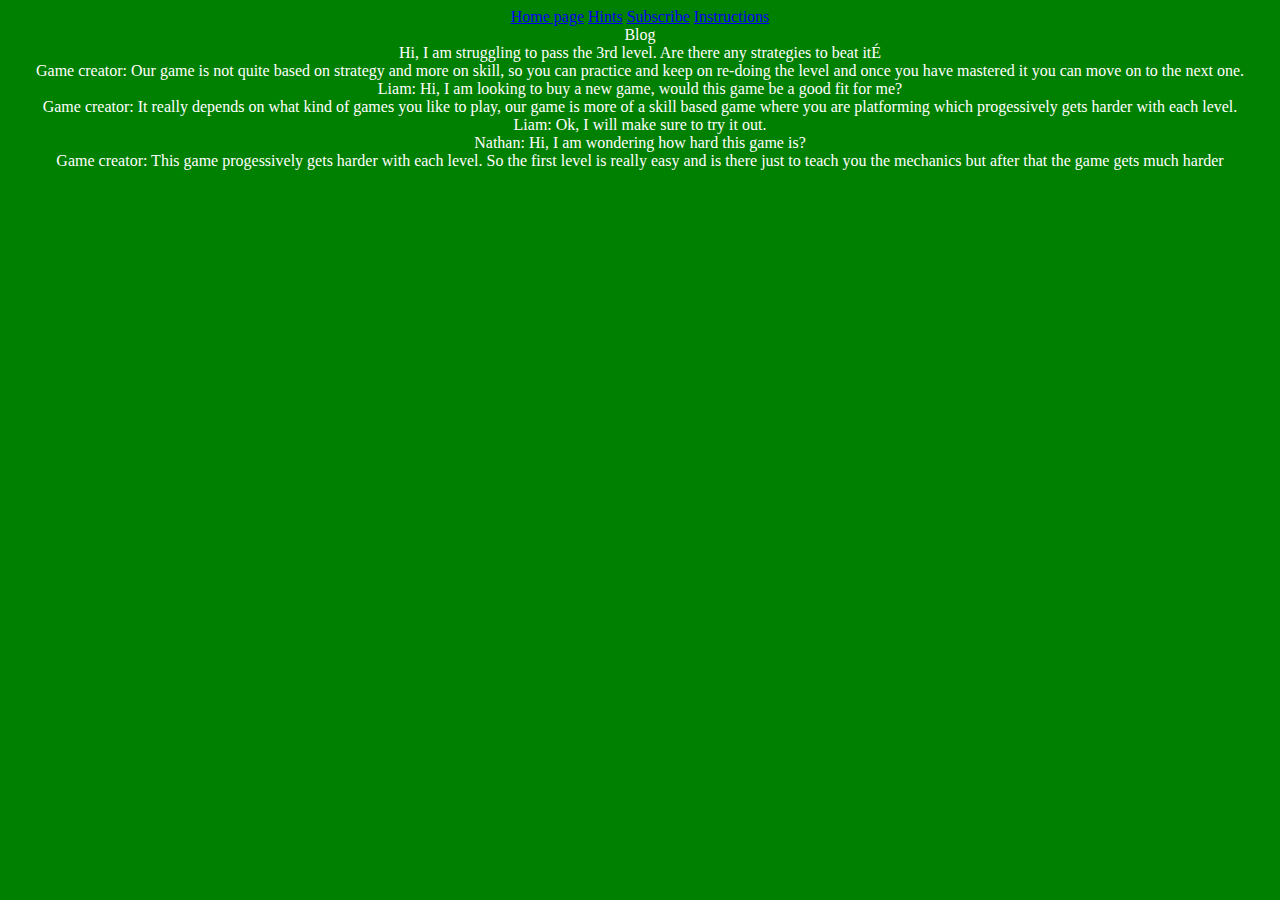
<file: blog.html>
<link rel="stylesheet" href="styles.css">
<center><a href="index.html">Home page</a>
<a href="hints.html">Hints</a>
<a href="subscribe.html">Subscribe</a>
<a href="instructions.html">Instructions</a></center>
<body>
<center>Blog
<br>
 Hi, I am struggling to pass the 3rd level. Are there any strategies to beat itÉ 
<br>
Game creator: Our game is not quite based on strategy and more on skill, so you can practice and keep on re-doing the level and once you have mastered it you can move on to the next one.
<br>
Liam: Hi, I am looking to buy a new game, would this game be a good fit for me?
<br>
Game creator: It really depends on what kind of games you like to play, our game is more of a skill based game where you are platforming which progessively gets harder with each level. 
<br>
Liam: Ok, I will make sure to try it out.
<br>
Nathan: Hi, I am wondering how hard this game is?
<br>
Game creator:  This game progessively gets harder with each level.  So the first level is really easy and is there just to teach you the mechanics but after that the game gets much harder
</center></body>
</file>
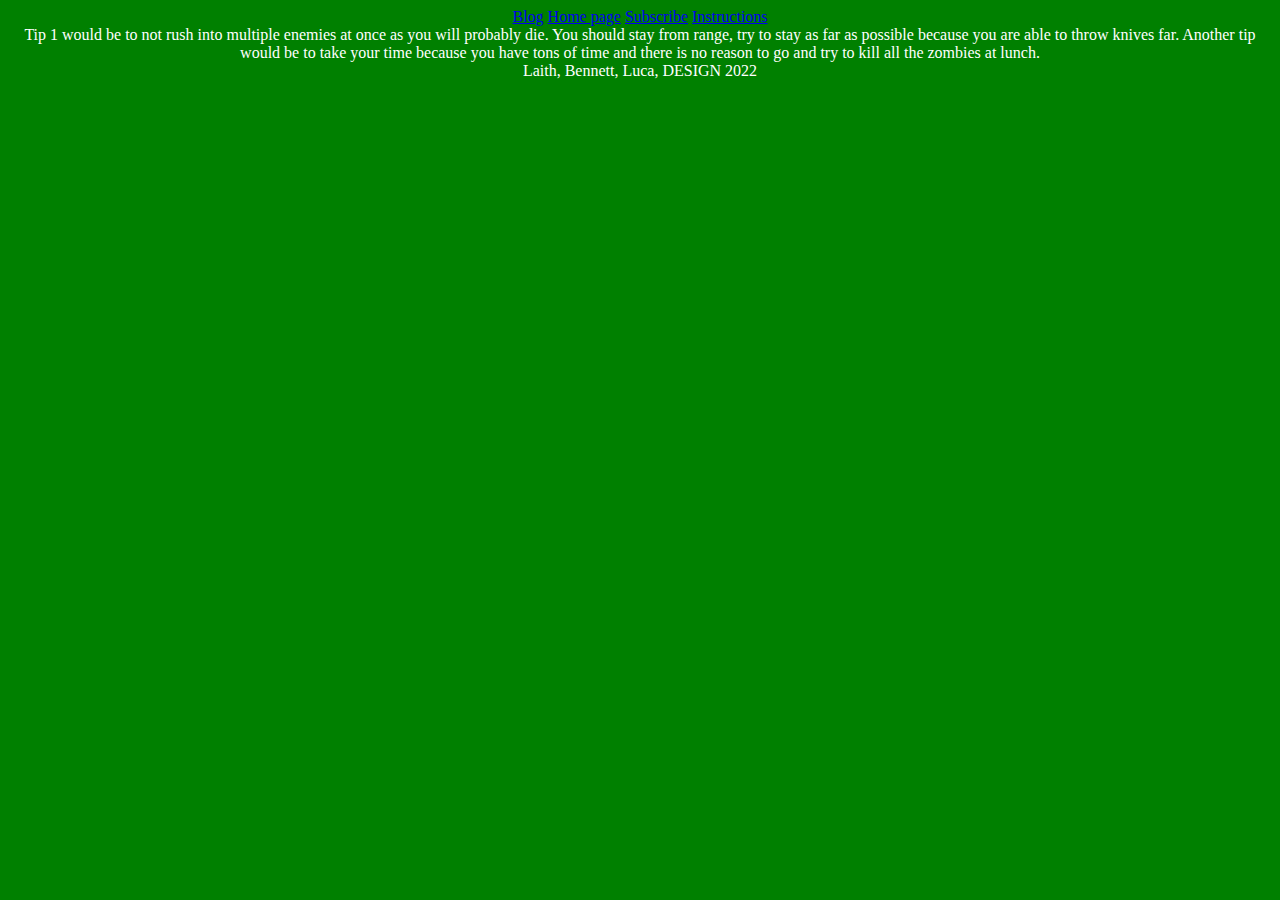
<file: hints.html>
<!DOCTYPE html>
<link rel="stylesheet" href="styles.css">
<center><a href="blog.html">Blog</a>
<a href="index.html">Home page</a>
<a href="subscribe.html">Subscribe</a>
<a href="instructions.html">Instructions</a></center>
<html>
    <body>
        <center>Tip 1 would be to not rush into multiple enemies at once as you will probably die.  You should stay from range, try to stay as far as possible because you are able to throw knives far.  Another tip would be to take your time because you have tons of time and there is no reason to go and try to kill all the zombies at lunch.</center>
<center>Laith, Bennett, Luca, DESIGN 2022</center>
    </body>
</html>
</file>
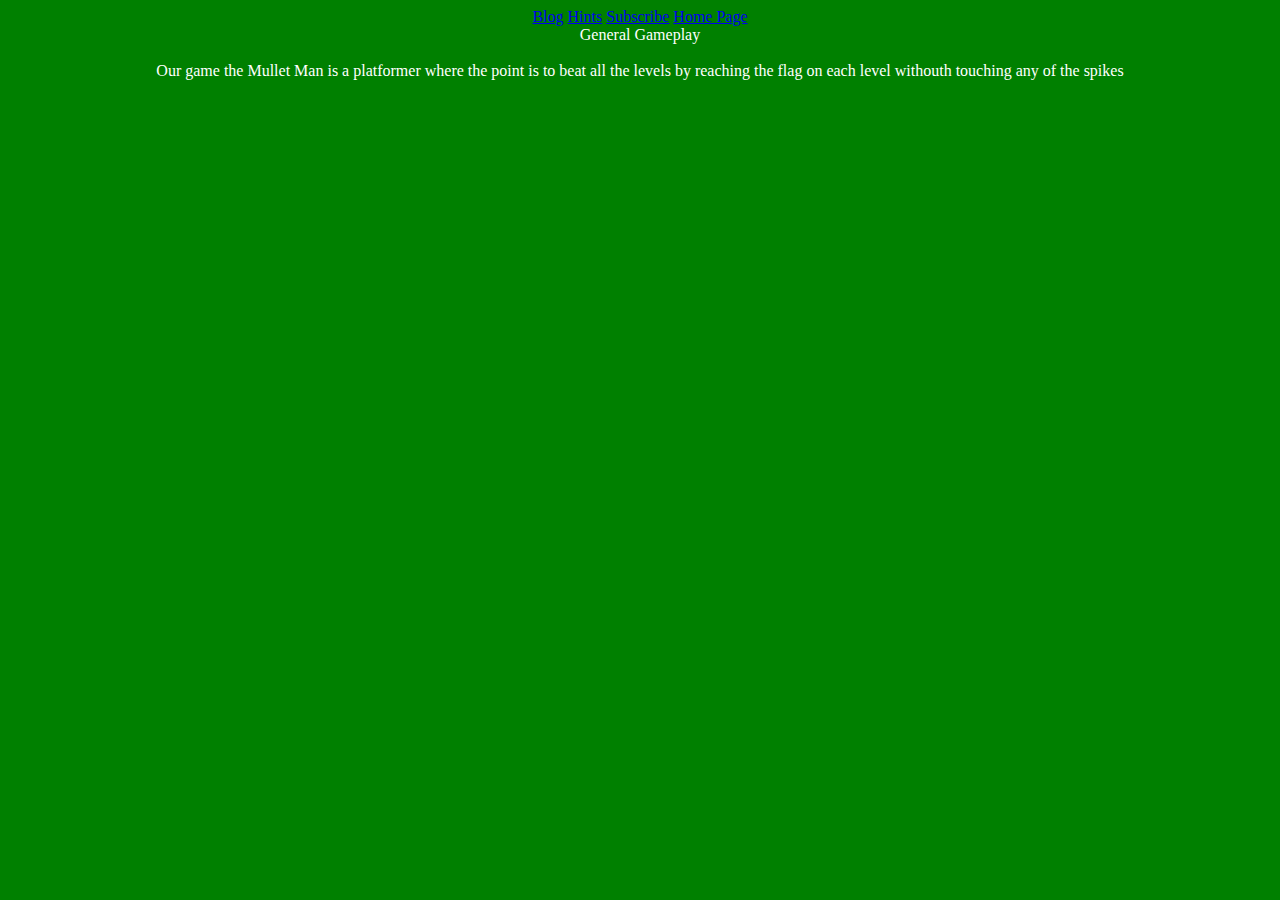
<file: instructions.html>
<!DOCTYPE html>
<link rel="stylesheet" href="styles.css">
<center><a href="blog.html">Blog</a>
<a href="hints.html">Hints</a>
<a href="subscribe.html">Subscribe</a>
<a href="index.html">Home Page</a></center>
<body>
<center>General Gameplay
<br>
<br>
Our game the Mullet Man is a platformer where the point is to beat all the levels by reaching the flag on each level withouth touching any of the spikes
<br></body>
</file>
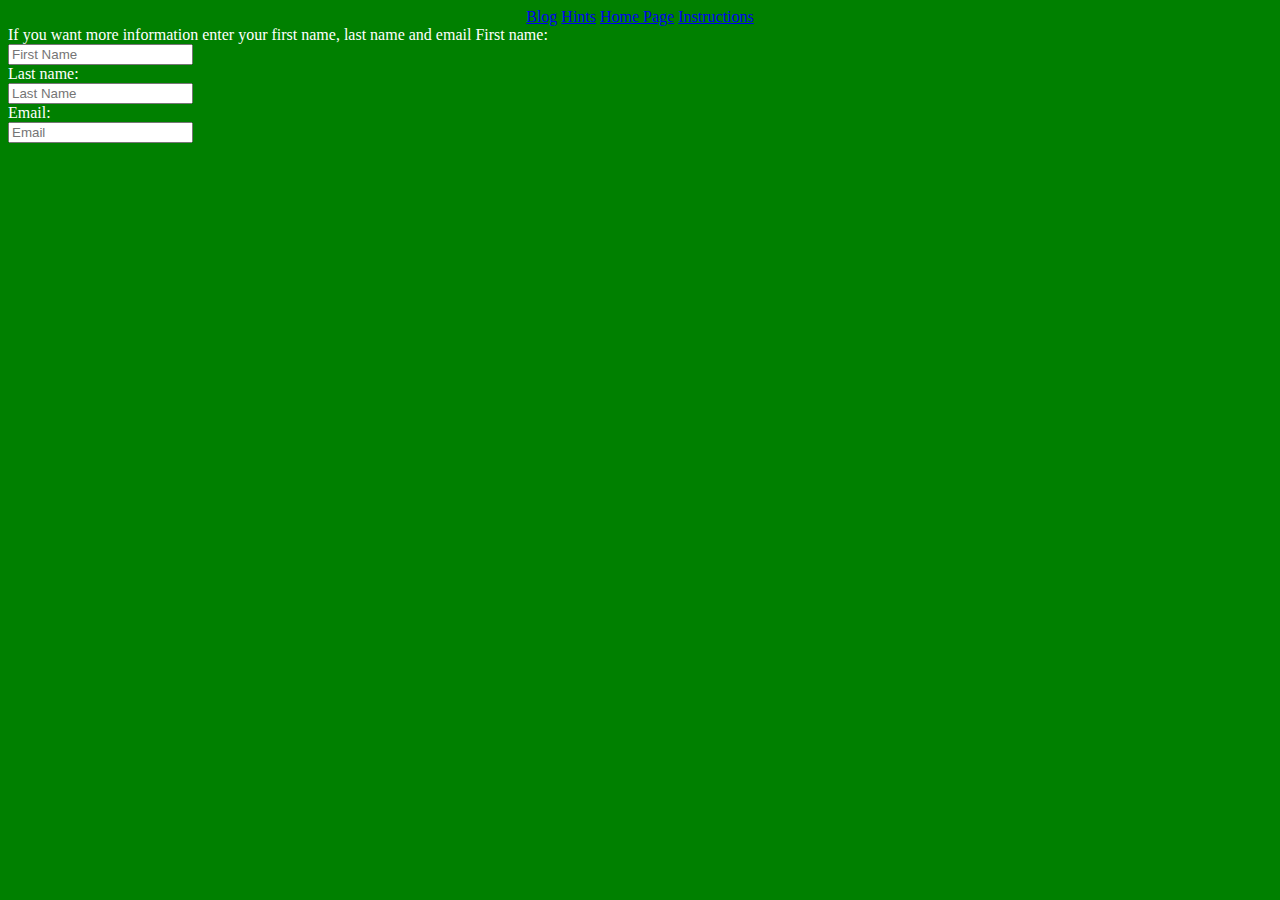
<file: subscribe.html>
<link rel="stylesheet" href="styles.css">
<center><a href="blog.html">Blog</a>
<a href="hints.html">Hints</a>
<a href="index.html">Home Page</a>
<a href="instructions.html">Instructions</a></center>
<body>
  <form>
    If you want more information enter your first name, last name and email
    <label for="fname">First name:</label><br>
    <input type="text" id="fname" name="fname" placeholder="First Name"><br>
    <label for="lname">Last name:</label><br>
    <input type="text" id="lname" name="lname" placeholder="Last Name"><br>
    <label for="email">Email:</label><br>
    <input type="text" id="email" name="email" placeholder="Email">
  </form></body>
</file>
<file: styles.css>
body {
    background-color: green;
    color: white;
}
h1 {
    background-image: url(https://steam.cryotank.net/wp-content/gallery/diablo1/Diablo-1-04-HD.png);
    height: 350px;
    width: 900px;
    
}
li {
    font-size: large;
}
f1 {
    font-size: xx-large;
}
</file>
